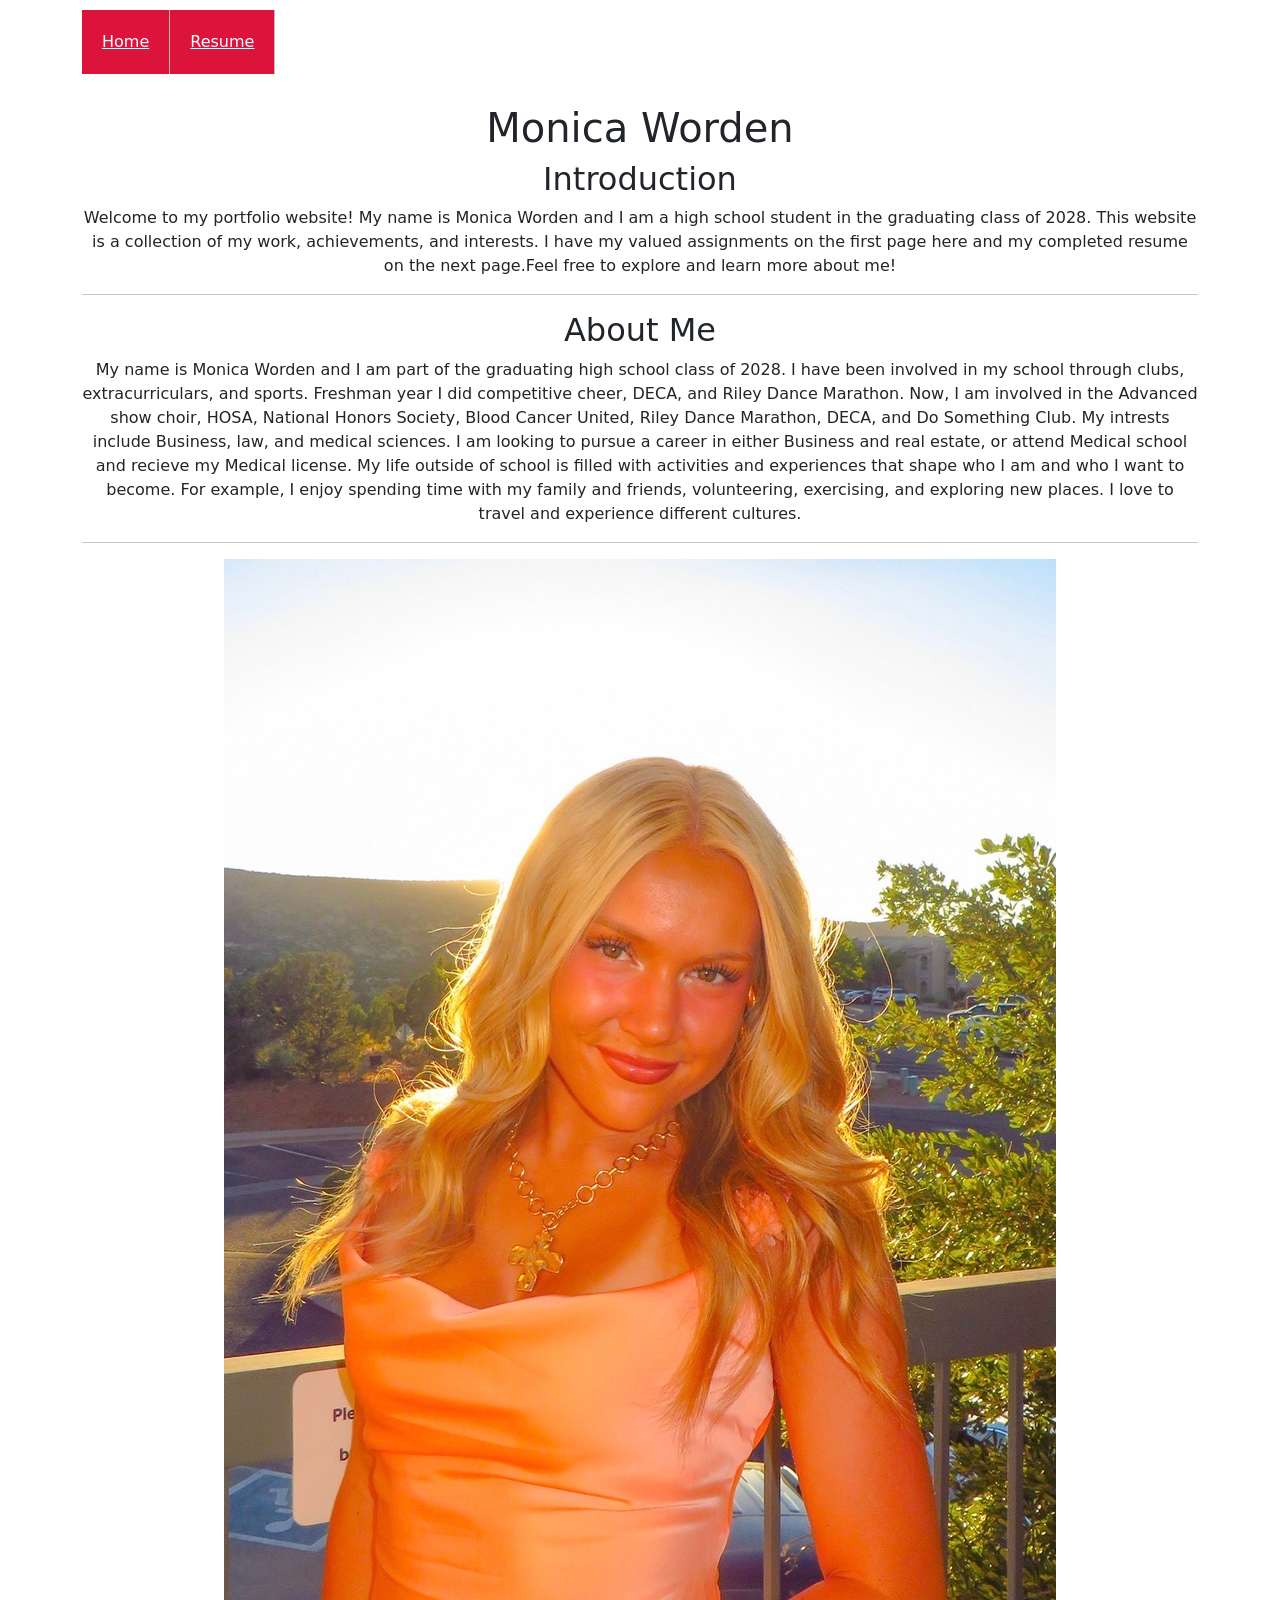
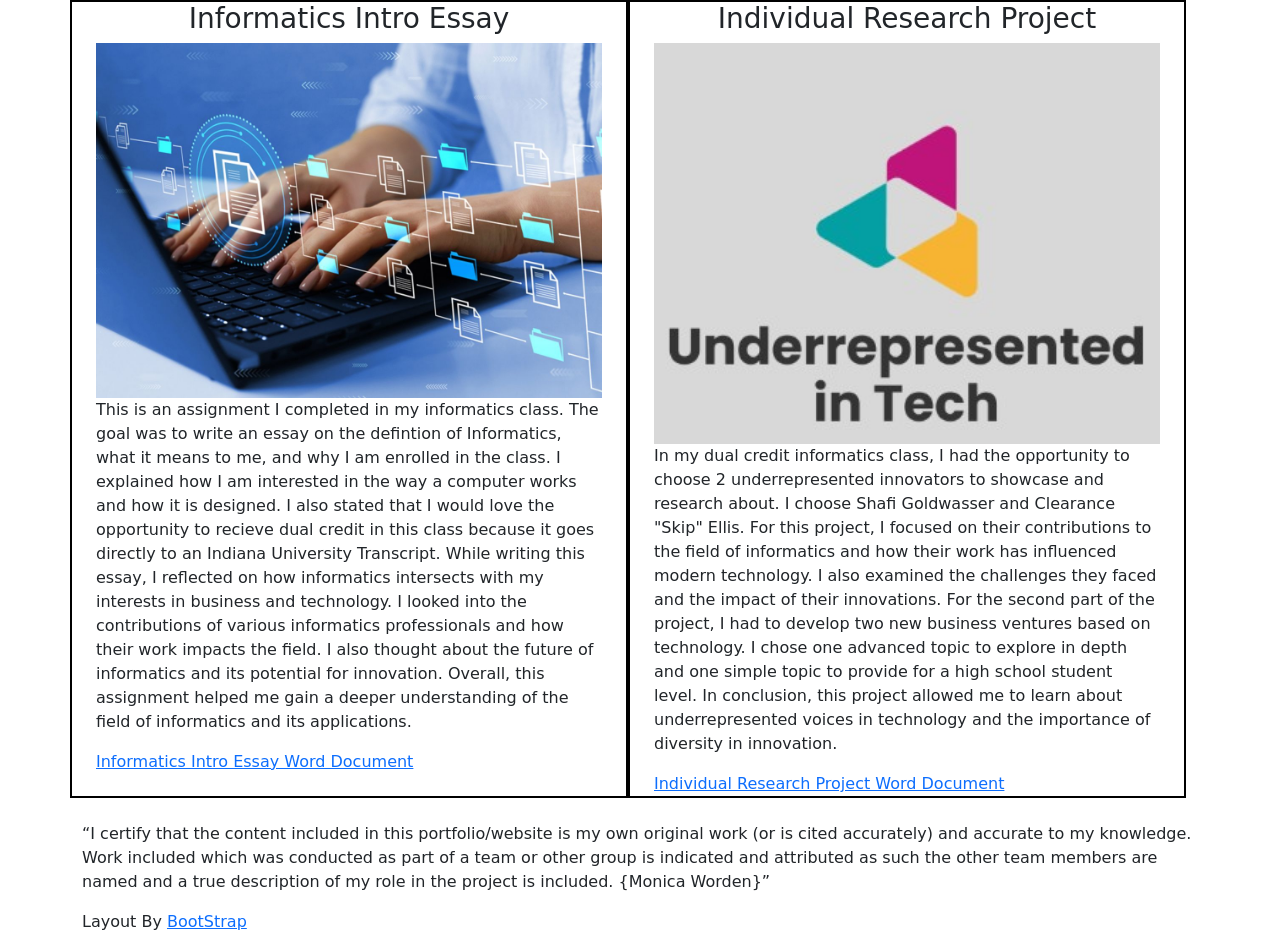
<file: index.html>
<!DOCTYPE html>
<html lang="en">
<head>
    <meta charset="UTF-8">
    <meta name="viewport" content="width=device-width, initial-scale=1.0">
    <link href="index.css" rel="stylesheet">
    <link href="https://cdn.jsdelivr.net/npm/bootstrap@5.3.3/dist/css/bootstrap.min.css" rel="stylesheet">
    <title>Monica Worden</title>
</head>
<body>
  <div class="container"> 
    <div class="row">
    <ul class="ul">
        <li><a href="index.html">Home</a></li>
        <li><a href="resume.html">Resume</a></li>
    </ul>
    </div>
    <div class="row">
        <div class="col-md-12 text-center">
            <h1 class="text-center">Monica Worden</h1>
            <h2 class="text-center">Introduction</h2>
            <p class="text-center">Welcome to my portfolio website! My name is Monica Worden and I am a high school student in the graduating class of 2028. This website is a collection of my work, achievements, and interests. I have my valued assignments on the first page here and my completed resume on the next page.Feel free to explore and learn more about me!</p>
            <hr>
            <h2 class="text-center">About Me</h2>
            <p class="text-center">My name is Monica Worden and I am part of the graduating high school class of 2028. I have been involved in my school through clubs, extracurriculars, and sports. Freshman year I did competitive cheer, DECA, and Riley Dance Marathon. Now, I am involved in the Advanced show choir, HOSA, National Honors Society, Blood Cancer United, Riley Dance Marathon, DECA, and Do Something Club. My intrests include Business, law, and medical sciences. I am looking to pursue a career in either Business and real estate, or attend Medical school and recieve my Medical license. My life outside of school is filled with activities and experiences that shape who I am and who I want to become. For example, I enjoy spending time with my family and friends, volunteering, exercising, and exploring new places. I love to travel and experience different cultures.</p>
            <hr>
            <img src="Monica photo.JPG" class="img-fluid">  
        </div>
        <div class="row">
            <div class="col-md-6 project1">
                <h3 class="text-center">Informatics Intro Essay</h3>
            <div class="container">
                <img src="Informatics img.jpg" class="img-fluid">
                <p>This is an assignment I completed in my informatics class. The goal was to write an essay on the defintion of Informatics, what it means to me, and why I am enrolled in the class. I explained how I am interested in the way a computer works and how it is designed. I also stated that I would love the opportunity to recieve dual credit in this class because it goes directly to an Indiana University Transcript. While writing this essay, I reflected on how informatics intersects with my interests in business and technology. I looked into the contributions of various informatics professionals and how their work impacts the field. I also thought about the future of informatics and its potential for innovation. Overall, this assignment helped me gain a deeper understanding of the field of informatics and its applications.</p>
                <a href="Informatics Intro Essay.docx">Informatics Intro Essay Word Document</a>
            </div>
            </div>
            <div class="col-md-6 project2">
                <h3 class="text-center">Individual Research Project</h3>
            <div class="container">
                <img src="underrepresented tech.jpg" height=300px width=675px class="img-fluid">
                <p>In my dual credit informatics class, I had the opportunity to choose 2 underrepresented innovators to showcase and research about. I choose Shafi Goldwasser and Clearance "Skip" Ellis. For this project, I focused on their contributions to the field of informatics and how their work has influenced modern technology. I also examined the challenges they faced and the impact of their innovations. For the second part of the project, I had to develop two new business ventures based on technology. I chose one advanced topic to explore in depth and one simple topic to provide for a high school student level. In conclusion, this project allowed me to learn about underrepresented voices in technology and the importance of diversity in innovation.</p>
                <a href="Individual Research Project.docx">Individual Research Project Word Document</a>
            </div>
            </div>
        </div>    
    </div>
    <br>
     <p>
        “I certify that the content included in this portfolio/website is my own original work (or is cited accurately) and accurate to my knowledge. Work included which was conducted as part of a team or other group is indicated and attributed as such the other team members are named and a true description of my role in the project is included. {Monica Worden}”
    </p>
    Layout By <a href="https://getbootstrap.com/">BootStrap</a>
    </div>
</body>
</html>
</file>
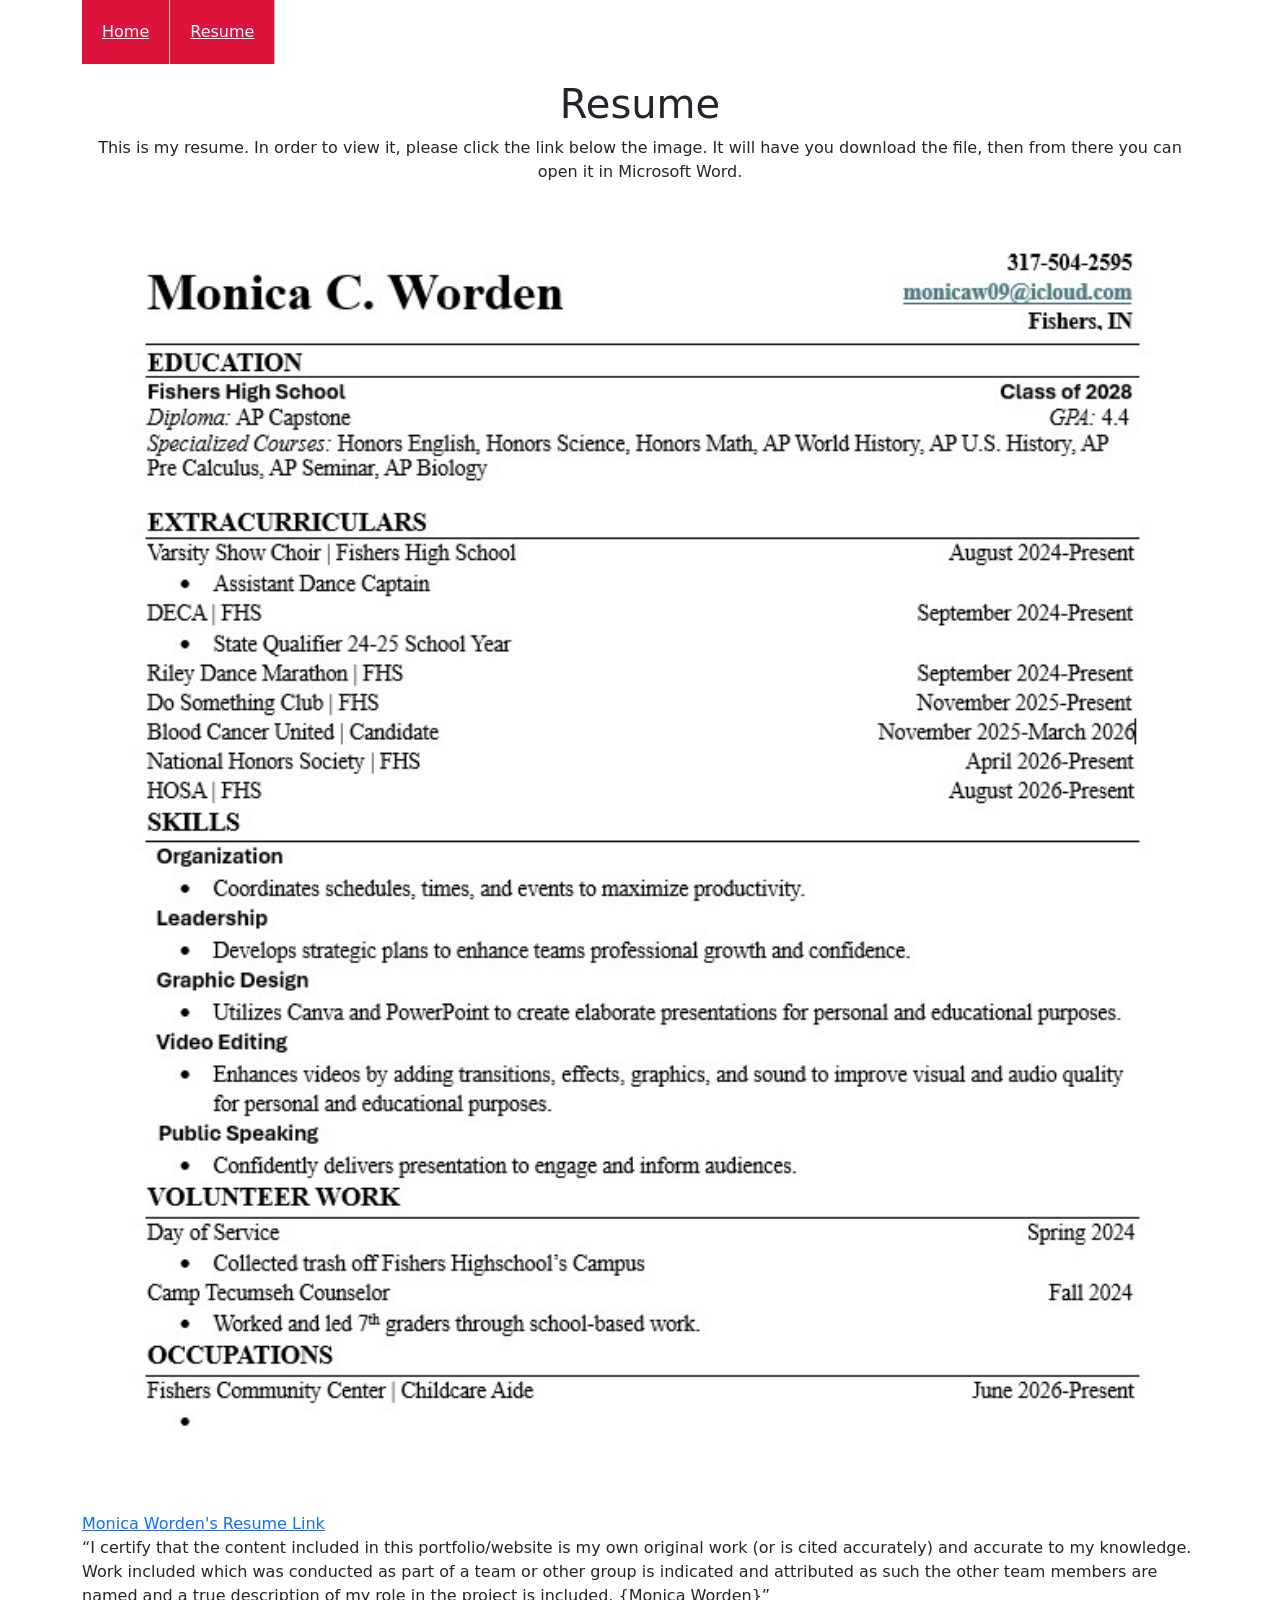
<file: resume.html>
<!DOCTYPE html>
<html lang="en">
<head>
    <meta charset="UTF-8">
    <meta name="viewport" content="width=device-width, initial-scale=1.0">
    <link href="resume.css" rel="stylesheet">
    <link href="https://cdn.jsdelivr.net/npm/bootstrap@5.3.3/dist/css/bootstrap.min.css" rel="stylesheet">
    <title>Resume Monica Worden</title>
</head>
<body>
<div class="container">
     <div class="row">
    <ul>
        <li><a href="index.html">Home</a></li>
        <li><a href="resume.html">Resume</a></li>
    </ul>
    </div>
    <h1 class="text-center">Resume</h1>
    <div class="row">
        <p class="text-center">This is my resume. In order to view it, please click the link below the image. It will have you download the file, then from there you can open it in Microsoft Word.</p>
        <img src="resume .jpg" class="img-fluid">
        <a href="Resume copy copy.docx">Monica Worden's Resume Link</a>
    </div>
    <p>
        “I certify that the content included in this portfolio/website is my own original work (or is cited accurately) and accurate to my knowledge. Work included which was conducted as part of a team or other group is indicated and attributed as such the other team members are named and a true description of my role in the project is included. {Monica Worden}”
    </p>
</div>
</body>
</html>
</file>
<file: index.css>
.project1 {
    border-style: solid;
    border-color: black;
    border-width: 2px;
}
.project2 {
    border-style: solid;
    border-color: black;
    border-width: 2px;
}
li {
    list-style-type: none;
    float: left;
    border-right-color: #bbb;
    border-right-width: 1px;
    border-right-style: solid;
}
li a {
    display: block;
    color: white;
    padding: 20px;
    text-align: center;
    background-color: crimson;
}
li a:hover {
    background-color: #111;
}
.ul {
    margin-bottom: 20px;
    padding-top: 10px;
    padding-bottom: 10px;
    padding-left: 0px;
    margin-left: auto;
    margin-right: auto;
    width: 100%;
}
.hr {
    border-bottom: 4px solid black;
    padding-bottom: 50px;
}
</file>
<file: resume.css>
li {
    list-style-type: none;
    float: left;
    border-right-color: #bbb;
    border-right-width: 1px;
    border-right-style: solid;
}
li a {
    display: block;
    color: white;
    padding: 20px;
    text-align: center;
    background-color: crimson;
}
li a:hover {
    background-color: #111;
}
.ul {
    margin-bottom: 20px;
    padding-top: 10px;
    padding-bottom: 10px;
    padding-left: 0px;
    margin-left: auto;
    margin-right: auto;
    width: 100%;
}
</file>
